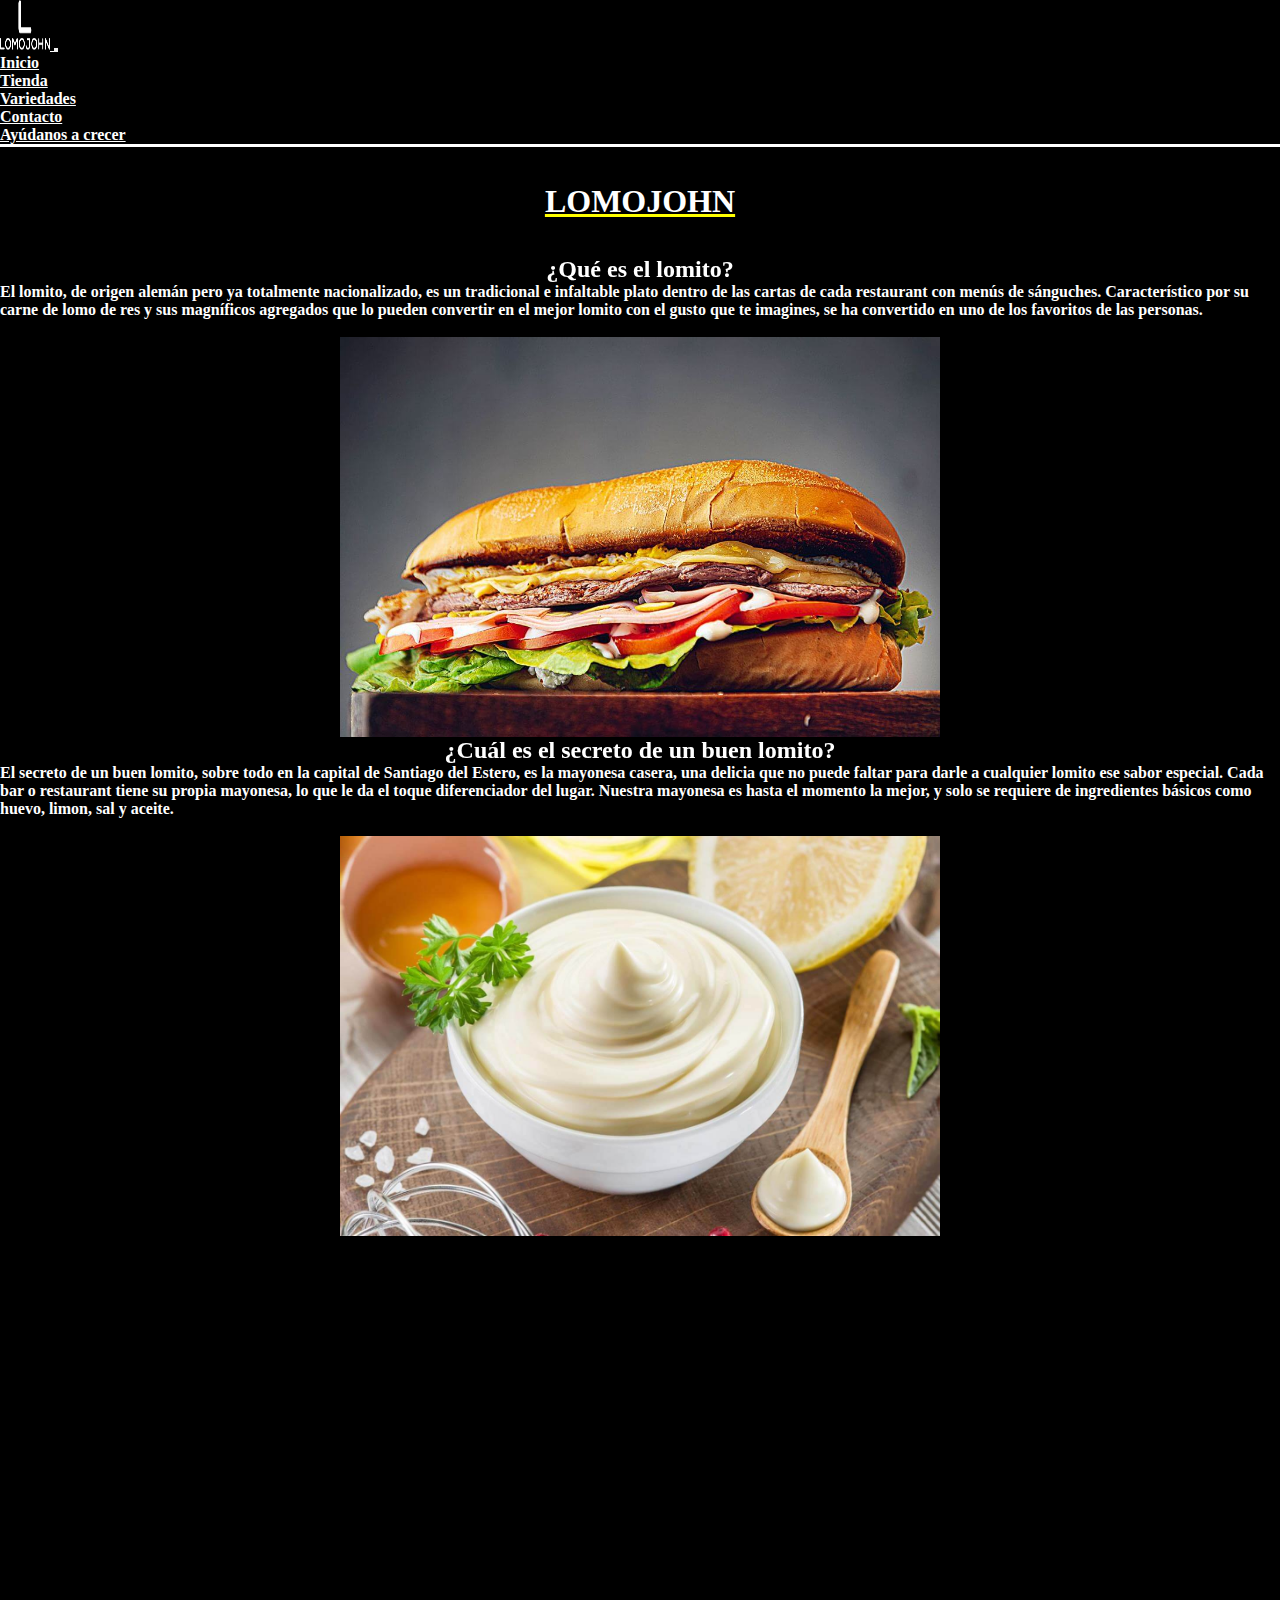
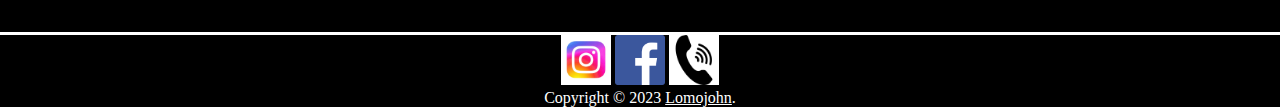
<file: index.html>
<!DOCTYPE html>
<html lang="en">

<head>
    <meta charset="UTF-8">
    <meta name="viewport" content="width=device-width, initial-scale=1.0">
    <title>Lomojohn</title>
    <meta name="description"
        content="Lomitos de la mejor calidad en Lomojohn. Origen del lomito y el secreto de su maravilloso sabor.">
    <link href="https://unpkg.com/aos@2.3.1/dist/aos.css" rel="stylesheet">
    <link href="https://cdn.jsdelivr.net/npm/bootstrap@5.3.1/dist/css/bootstrap.min.css" rel="stylesheet"
        integrity="sha384-4bw+/aepP/YC94hEpVNVgiZdgIC5+VKNBQNGCHeKRQN+PtmoHDEXuppvnDJzQIu9" crossorigin="anonymous">
    <link rel="shortcut icon" href="img/logo.png" type="image/x-icon">
    <link rel="stylesheet" href="./css/style.css">
</head>
<!-- Barra de navegacion -->

<body class="container-fluid">
    <header class="navbar navbar-expand-lg bg-body-tertiary" data-bs-theme="dark">
        <div class="container-fluid">
            <a class="navbar-brand" href="index.html">
                <img src="img/logo.png" alt="logo" class="logo">
            </a>
            <button class="navbar-toggler" type="button" data-bs-toggle="collapse" data-bs-target="#navbarNav"
                aria-controls="navbarNav" aria-expanded="false" aria-label="Toggle navigation">
                <span class="navbar-toggler-icon"></span>
            </button>
            <nav class="collapse navbar-collapse" id="navbarNav">
                <ul class="navbar-nav ms-auto fuentes">
                    <li class="nav-item">
                        <a class="nav-link active" aria-current="page" href="index.html">Inicio</a>
                    </li>
                    <li class="nav-item">
                        <a class="nav-link" href="html/tienda.html">Tienda</a>
                    </li>
                    <li class="nav-item">
                        <a class="nav-link" href="html/variedades.html">Variedades</a>
                    </li>
                    <li class="nav-item">
                        <a class="nav-link" href="html/contacto.html">Contacto</a>
                    </li>
                    <li class="nav-item">
                        <a class="nav-link" href="html/ayuda.html">Ayúdanos a crecer</a>
                    </li>
                </ul>
            </nav>
        </div>
    </header>
    <br><br>
    <h1>Lomojohn</h1>
    <br><br>
    <main>
        <h2 class="subPrinc" data-aos="flip-down" data-aos-duration="2000">¿Qué es el lomito?</h2>
        <p>El lomito, de origen alemán pero ya totalmente nacionalizado, es un tradicional e infaltable plato dentro de
            las cartas de cada restaurant con menús de sánguches. Característico por su carne de lomo de res y sus
            magníficos agregados que lo pueden convertir en el mejor lomito con el gusto que te imagines, se ha
            convertido en uno de los favoritos de las personas.</p>
        <br>
        <div class="imagenesInicio" data-aos="fade-down" data-aos-anchor-placement="top-bottom"
            data-aos-duration="2000">
            <img src="img/lomitook.jpg" alt="imagen de un lomito">
        </div>
        <h2 class="subPrinc" data-aos="flip-down" data-aos-duration="2000">¿Cuál es el secreto de un buen lomito?</h2>
        <p>El secreto de un buen lomito, sobre todo en la capital de Santiago del Estero, es la mayonesa casera, una
            delicia que no puede faltar para darle a cualquier lomito ese sabor especial. Cada bar o restaurant tiene su
            propia mayonesa, lo que le da el toque diferenciador del lugar. Nuestra mayonesa es hasta el momento la
            mejor, y solo se requiere de ingredientes básicos como huevo, limon, sal y aceite.</p>
        <br>
        <div class="imagenesInicio" data-aos="fade-down" data-aos-anchor-placement="top-bottom"
            data-aos-duration="2000">
            <img src="img/mayonesa-casera.jpg" alt="imagen de la mayonesa casera">
        </div>
        <h2 class="subPrinc" data-aos="flip-down" data-aos-duration="2000">¿Cómo se hace un lomito santiagueño?</h2>
        <br>
        <div class="imagenesInicio" data-aos="fade-down" data-aos-anchor-placement="top-bottom"
            data-aos-duration="2000">
            <iframe width="560" height="315" src="https://www.youtube.com/embed/csPC5udFhAI"
                title="YouTube video player" frameborder="0"
                allow="accelerometer; autoplay; clipboard-write; encrypted-media; gyroscope; picture-in-picture; web-share"
                allowfullscreen class="video" alt="video de cómo se hace un lomito"></iframe>
        </div>
    </main>
    <br><br>
    <footer>
        <ul>
            <li class="navegacion"><a href="https://instagram.com" target="_blank"><img src="./img/logoig.webp"
                        alt="logo de instagram" class="logo"></a></li>
            <li class="navegacion"><a href="https://facebook.com" target="_blank"><img src="./img/logofacebook.png"
                        alt="Logo de facebook" class="logo"></a></li>
            <li class="navegacion"><a href="html/contacto.html" target="_blank"><img src="./img/logocon.png"
                        alt="logo de telefono" class="logo logoCon"></a></li>
        </ul>
        <p>Copyright © 2023 <a href="https://lomojohn.vercel.app">Lomojohn</a>.</p>
    </footer>






    <script src="https://cdn.jsdelivr.net/npm/bootstrap@5.3.1/dist/js/bootstrap.bundle.min.js"
        integrity="sha384-HwwvtgBNo3bZJJLYd8oVXjrBZt8cqVSpeBNS5n7C8IVInixGAoxmnlMuBnhbgrkm" crossorigin="anonymous">
        </script>
    <script src="https://unpkg.com/aos@2.3.1/dist/aos.js"></script>
    <script>
        AOS.init();
    </script>
</body>

</html>
</file>
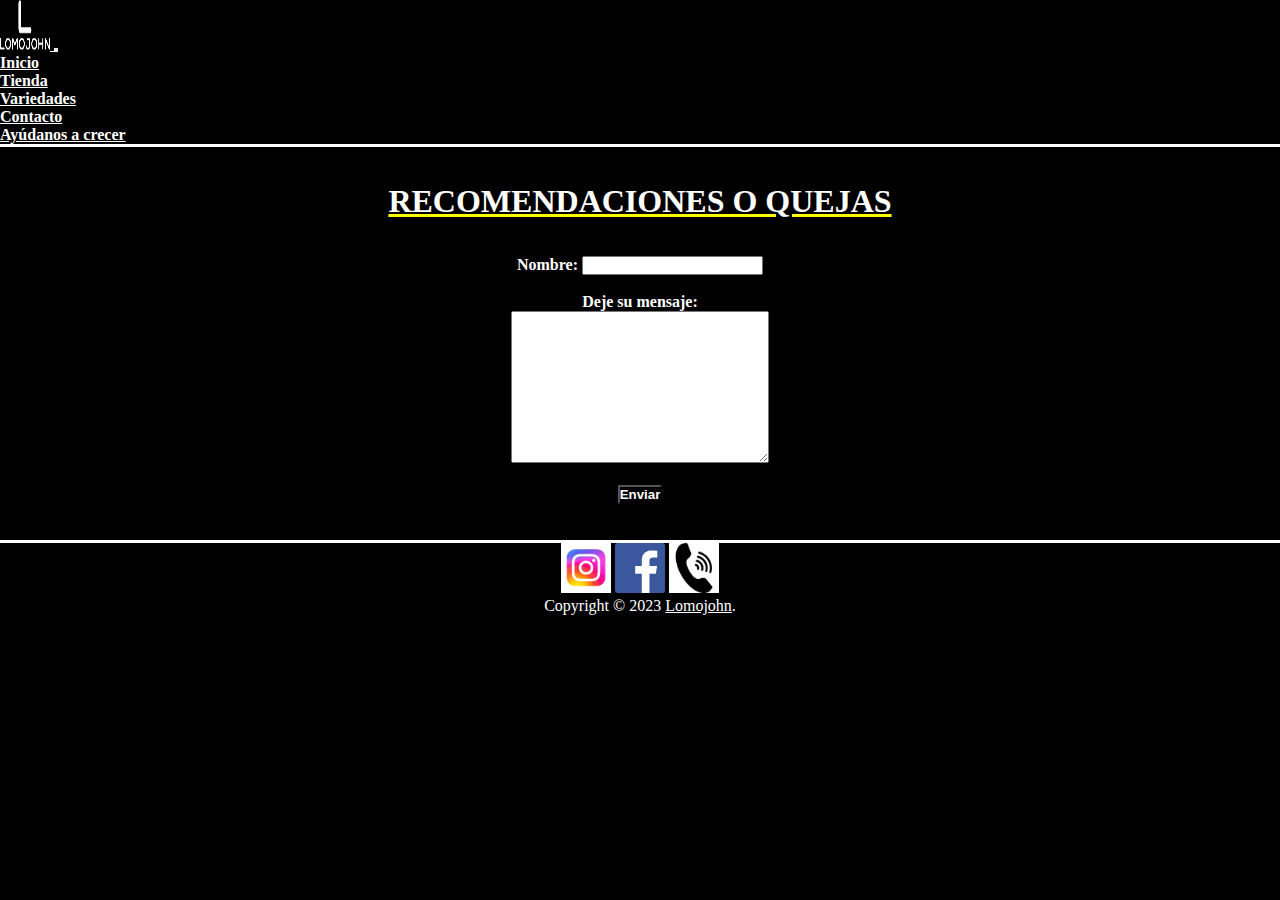
<file: html/ayuda.html>
<!DOCTYPE html>
<html lang="en">

<head>
    <meta charset="UTF-8">
    <meta name="viewport" content="width=device-width, initial-scale=1.0">
    <title>Lomojohn - Ayúdanos a crecer</title>
    <meta name="description" content="Lomitos de la mejor calidad">
    <meta name="description" content="Lomojohn">
    <meta name="description" content="Origen del lomito">
    <link href="https://cdn.jsdelivr.net/npm/bootstrap@5.3.1/dist/css/bootstrap.min.css" rel="stylesheet"
        integrity="sha384-4bw+/aepP/YC94hEpVNVgiZdgIC5+VKNBQNGCHeKRQN+PtmoHDEXuppvnDJzQIu9" crossorigin="anonymous">
    <link rel="shortcut icon" href="../img/logo.png" type="image/x-icon">
    <link rel="stylesheet" href="../css/style.css">
</head>

<body class="container-fluid">
    <header class="navbar navbar-expand-lg bg-body-tertiary" data-bs-theme="dark">
        <div class="container-fluid">
            <a class="navbar-brand" href="../index.html">
                <img src="../img/logo.png" alt="logo" class="logo">
            </a>
            <button class="navbar-toggler" type="button" data-bs-toggle="collapse" data-bs-target="#navbarNav"
                aria-controls="navbarNav" aria-expanded="false" aria-label="Toggle navigation">
                <span class="navbar-toggler-icon"></span>
            </button>
            <nav class="collapse navbar-collapse" id="navbarNav">
                <ul class="navbar-nav ms-auto fuentes">
                    <li class="nav-item">
                        <a class="nav-link" aria-current="page" href="../index.html">Inicio</a>
                    </li>
                    <li class="nav-item">
                        <a class="nav-link" href="tienda.html">Tienda</a>
                    </li>
                    <li class="nav-item">
                        <a class="nav-link" href="variedades.html">Variedades</a>
                    </li>
                    <li class="nav-item">
                        <a class="nav-link" href="contacto.html">Contacto</a>
                    </li>
                    <li class="nav-item">
                        <a class="nav-link active" href="ayuda.html">Ayúdanos a crecer</a>
                    </li>
                </ul>
            </nav>
        </div>
    </header>
    <br><br>
    <main>
        <h1>Recomendaciones o quejas</h1>
        <br><br>
        <form>
            <label for="nombre"> Nombre: </label>
            <input type="text" id="nombre">
            <br><br>
            <label for="mensaje">Deje su mensaje:</label>
            <br>
            <textarea name="" id="mensaje" cols="30" rows="10"></textarea>
            <br><br>
            <button class="botones">Enviar</button>



        </form>
    </main>
    <br><br>
    <footer>
        <ul>
            <li class="navegacion"><a href="https://instagram.com" target="_blank"><img src="../img/logoig.webp"
                        alt="logo de instagram" class="logo"></a></li>
            <li class="navegacion"><a href="https://facebook.com" target="_blank"><img src="../img/logofacebook.png"
                        alt="Logo de facebook" class="logo"></a></li>
            <li class="navegacion"><a href="contacto.html" target="_blank"><img src="../img/logocon.png"
                        alt="logo de telefono" class="logo logoCon"></a></li>
        </ul>
        <p>Copyright © 2023 <a href="https://lomojohn.vercel.app">Lomojohn</a>.</p>
    </footer>

    <script src="https://cdn.jsdelivr.net/npm/bootstrap@5.3.1/dist/js/bootstrap.bundle.min.js"
        integrity="sha384-HwwvtgBNo3bZJJLYd8oVXjrBZt8cqVSpeBNS5n7C8IVInixGAoxmnlMuBnhbgrkm" crossorigin="anonymous">
        </script>
</body>

</html>
</file>
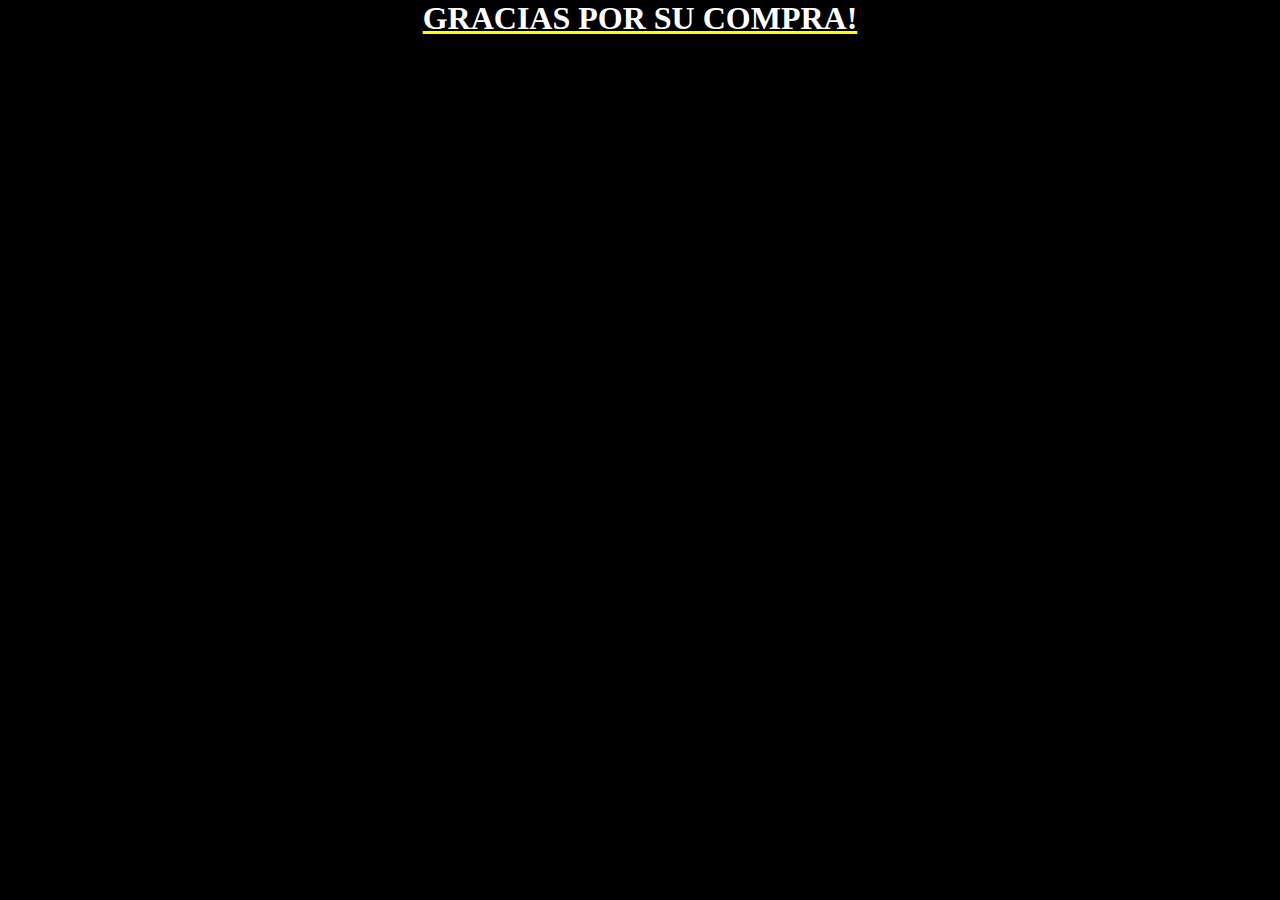
<file: html/compra.html>
<!DOCTYPE html>
<html lang="en">
<head>
    <meta charset="UTF-8">
    <meta name="viewport" content="width=device-width, initial-scale=1.0">
    <title>Pedido realizado</title>
    <link rel="stylesheet" href="../css/style.css">
</head>
<body>
    <h1>Gracias por su compra!</h1>
</body>
</html>
</file>
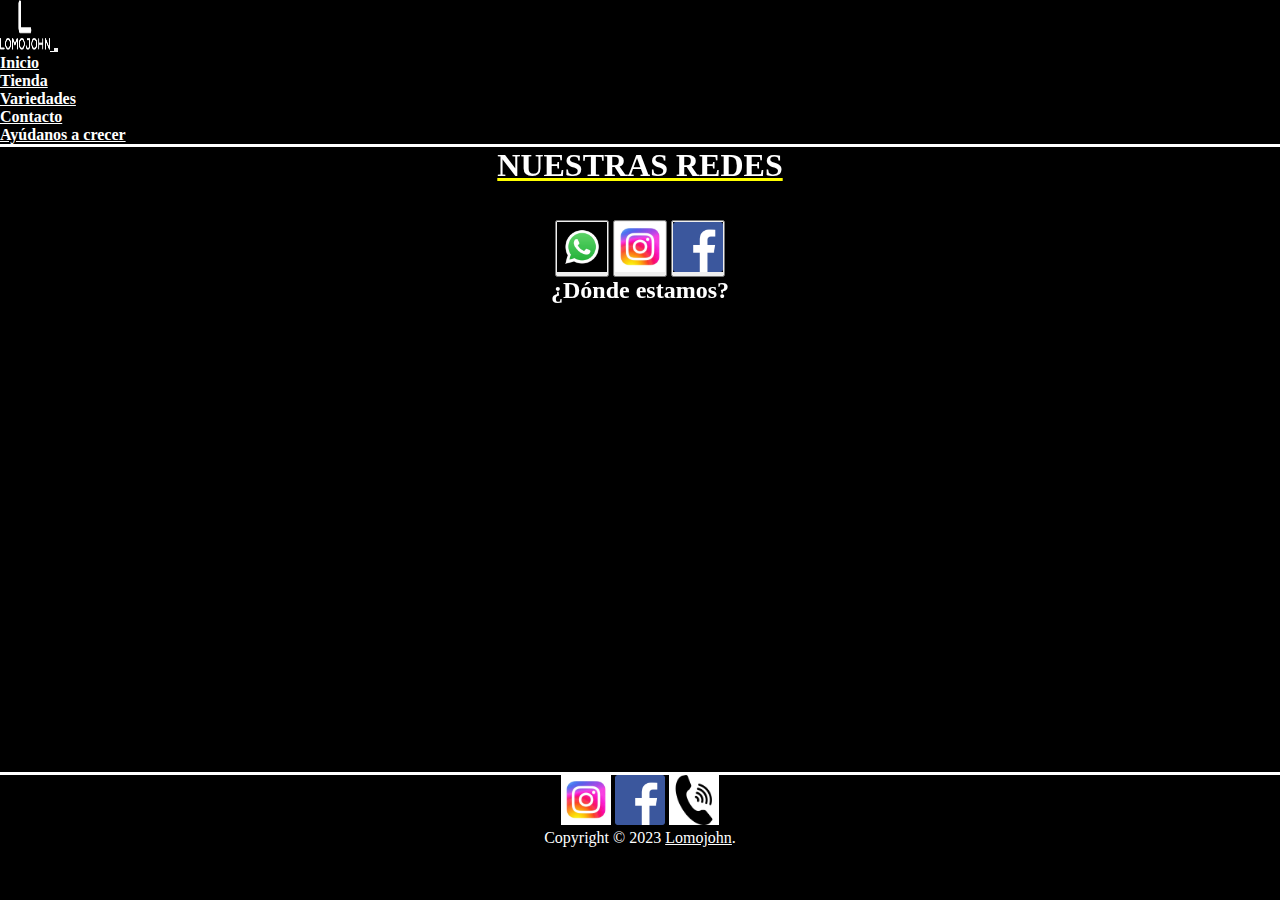
<file: html/contacto.html>
<!DOCTYPE html>
<html lang="en">

<head>
    <meta charset="UTF-8">
    <meta name="viewport" content="width=device-width, initial-scale=1.0">
    <title>Lomojohn - ¿Quiénes somos?</title>
    <meta name="description" content="Lomitos de la mejor calidad">
    <meta name="description" content="Lomojohn">
    <meta name="description" content="Origen del lomito">
    <link href="https://unpkg.com/aos@2.3.1/dist/aos.css" rel="stylesheet">
    <link href="https://cdn.jsdelivr.net/npm/bootstrap@5.3.1/dist/css/bootstrap.min.css" rel="stylesheet"
        integrity="sha384-4bw+/aepP/YC94hEpVNVgiZdgIC5+VKNBQNGCHeKRQN+PtmoHDEXuppvnDJzQIu9" crossorigin="anonymous">
    <link rel="shortcut icon" href="../img/logo.png" type="image/x-icon">
    <link rel="stylesheet" href="../css/style.css">
</head>

<body class="container-fluid">
    <header class="navbar navbar-expand-lg bg-body-tertiary" data-bs-theme="dark">
        <div class="container-fluid">
            <a class="navbar-brand" href="../index.html">
                <img src="../img/logo.png" alt="logo" class="logo">
            </a>
            <button class="navbar-toggler" type="button" data-bs-toggle="collapse" data-bs-target="#navbarNav"
                aria-controls="navbarNav" aria-expanded="false" aria-label="Toggle navigation">
                <span class="navbar-toggler-icon"></span>
            </button>
            <nav class="collapse navbar-collapse" id="navbarNav">
                <ul class="navbar-nav ms-auto fuentes">
                    <li class="nav-item">
                        <a class="nav-link" aria-current="page" href="../index.html">Inicio</a>
                    </li>
                    <li class="nav-item">
                        <a class="nav-link" href="tienda.html">Tienda</a>
                    </li>
                    <li class="nav-item">
                        <a class="nav-link" href="variedades.html">Variedades</a>
                    </li>
                    <li class="nav-item">
                        <a class="nav-link active" href="contacto.html">Contacto</a>
                    </li>
                    <li class="nav-item">
                        <a class="nav-link" href="ayuda.html">Ayúdanos a crecer</a>
                    </li>
                </ul>
            </nav>
        </div>
    </header>
    <main>
        <h1 data-aos="flip-down">Nuestras redes</h1>
        <br><br>
        <div class="redes">
            <ul>
                <li class="navegacion">
                    <button>
                        <a href="https://web.whatsapp.com/" target="_blank"><img src="../img/logowpp.jpg"
                                alt="logo de whatsapp" class="logo"></a>
                    </button>
                </li>
                <li class="navegacion">
                    <button>
                        <a href="https://instagram.com" target="_blank"><img src="../img/logoig.webp"
                                alt="logo de instagram" class="logo"></a>
                </li>
                </button>
                </li>
                <li class="navegacion">
                    <button>
                        <a href="https://facebook.com" target="_blank"><img src="../img/logofacebook.png"
                                alt="Logo de facebook" class="logo"></a>
                    </button>
                </li>
            </ul>
        </div>
        <h2 class="subPrinc" data-aos="flip-down">¿Dónde estamos?</h2>
        <br>
        <div class="imagenesInicio" data-aos="flip-down" data-aos-duration="1500">
            <iframe
                src="https://www.google.com/maps/embed?pb=!1m17!1m12!1m3!1d14121.768707690875!2d-64.25092478780516!3d-27.76534655305076!2m3!1f0!2f0!3f0!3m2!1i1024!2i768!4f13.1!3m2!1m1!2zMjfCsDQ1JzM0LjAiUyA2NMKwMTQnNDkuMSJX!5e0!3m2!1ses!2sar!4v1689384443164!5m2!1ses!2sar"
                width="600" height="450" style="border:0;" allowfullscreen="" loading="lazy"
                referrerpolicy="no-referrer-when-downgrade" class="video"></iframe>
        </div>
    </main>
    <footer>
        <ul>
            <li class="navegacion"><a href="https://instagram.com" target="_blank"><img src="../img/logoig.webp"
                        alt="logo de instagram" class="logo"></a></li>
            <li class="navegacion"><a href="https://facebook.com" target="_blank"><img src="../img/logofacebook.png"
                        alt="Logo de facebook" class="logo"></a></li>
            <li class="navegacion"><a href="contacto.html" target="_blank"><img src="../img/logocon.png"
                        alt="logo de telefono" class="logo logoCon"></a></li>
        </ul>
        <p>Copyright © 2023 <a href="https://lomojohn.vercel.app">Lomojohn</a>.</p>
    </footer>

    <script src="https://cdn.jsdelivr.net/npm/bootstrap@5.3.1/dist/js/bootstrap.bundle.min.js"
        integrity="sha384-HwwvtgBNo3bZJJLYd8oVXjrBZt8cqVSpeBNS5n7C8IVInixGAoxmnlMuBnhbgrkm" crossorigin="anonymous">
        </script>
    <script src="https://unpkg.com/aos@2.3.1/dist/aos.js"></script>
    <script>
        AOS.init();
    </script>
</body>

</html>
</file>
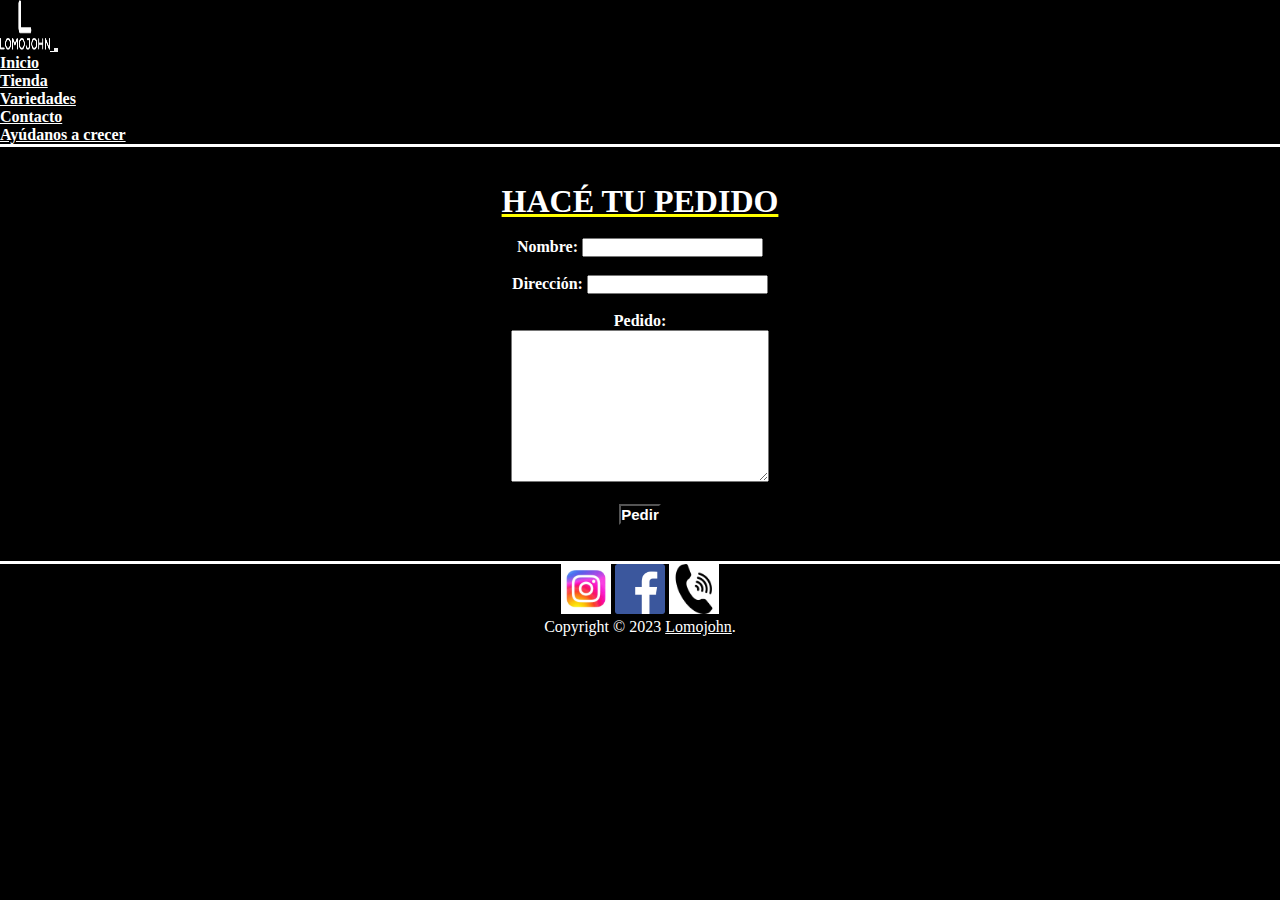
<file: html/tienda.html>
<!DOCTYPE html>
<html lang="en">

<head>
    <meta charset="UTF-8">
    <meta name="viewport" content="width=device-width, initial-scale=1.0">
    <title>Tienda Lomojohn</title>
    <meta name="description" content="Lomitos de la mejor calidad">
    <meta name="description" content="Lomito criollo, lomito con roquefort, lomito especial, Lomojohn">
    <link href="https://cdn.jsdelivr.net/npm/bootstrap@5.3.1/dist/css/bootstrap.min.css" rel="stylesheet"
        integrity="sha384-4bw+/aepP/YC94hEpVNVgiZdgIC5+VKNBQNGCHeKRQN+PtmoHDEXuppvnDJzQIu9" crossorigin="anonymous">
    <link rel="shortcut icon" href="../img/logo.png" type="image/x-icon">
    <link rel="stylesheet" href="../css/style.css">
</head>

<body class="container-fluid">
    <header class="navbar navbar-expand-lg bg-body-tertiary" data-bs-theme="dark">
        <div class="container-fluid">
            <a class="navbar-brand" href="../index.html">
                <img src="../img/logo.png" alt="logo" class="logo">
            </a>
            <button class="navbar-toggler" type="button" data-bs-toggle="collapse" data-bs-target="#navbarNav"
                aria-controls="navbarNav" aria-expanded="false" aria-label="Toggle navigation">
                <span class="navbar-toggler-icon"></span>
            </button>
            <nav class="collapse navbar-collapse" id="navbarNav">
                <ul class="navbar-nav ms-auto fuentes">
                    <li class="nav-item">
                        <a class="nav-link" aria-current="page" href="../index.html">Inicio</a>
                    </li>
                    <li class="nav-item">
                        <a class="nav-link active" href="tienda.html">Tienda</a>
                    </li>
                    <li class="nav-item">
                        <a class="nav-link" href="variedades.html">Variedades</a>
                    </li>
                    <li class="nav-item">
                        <a class="nav-link" href="contacto.html">Contacto</a>
                    </li>
                    <li class="nav-item">
                        <a class="nav-link" href="ayuda.html">Ayúdanos a crecer</a>
                    </li>
                </ul>
            </nav>
        </div>
    </header>
    <br><br>
    <main>
        <h1>Hacé tu pedido</h2>
            <br>
            <form>
                <label for="nombre"> Nombre: </label>
                <input type="text" id="nombre" class="formulario">
                <br><br>
                <label for="direccion">Dirección: </label>
                <input type="text" id="direccion" class="formulario">
                <br><br>
                <label for="mensaje">Pedido:</label>
                <br>
                <textarea name="" id="mensaje" cols="30" rows="10"></textarea>
                <br><br>
                <button class="botones"><a href="compra.html" class="button">Pedir</a></button>
            </form>
    </main>
    <br><br>
    <footer>
        <ul>
            <li class="navegacion"><a href="https://instagram.com" target="_blank"><img src="../img/logoig.webp"
                        alt="logo de instagram" class="logo"></a></li>
            <li class="navegacion"><a href="https://facebook.com" target="_blank"><img src="../img/logofacebook.png"
                        alt="Logo de facebook" class="logo"></a></li>
            <li class="navegacion"><a href="contacto.html" target="_blank"><img src="../img/logocon.png"
                        alt="logo de telefono" class="logo logoCon"></a></li>
        </ul>
        <p>Copyright © 2023 <a href="https://lomojohn.vercel.app">Lomojohn</a>.</p>
    </footer>

    <script src="https://cdn.jsdelivr.net/npm/bootstrap@5.3.1/dist/js/bootstrap.bundle.min.js"
        integrity="sha384-HwwvtgBNo3bZJJLYd8oVXjrBZt8cqVSpeBNS5n7C8IVInixGAoxmnlMuBnhbgrkm" crossorigin="anonymous">
        </script>
</body>

</html>
</file>
<file: css/style.css>
/* General */
@import url("https://fonts.googleapis.com/css2?family=Raleway:ital,wght@1,700&display=swap");
* {
  margin: 0;
  padding: 0;
}

header {
  font-weight: bold;
  color: white;
  border-bottom: white solid;
}

h1 {
  color: white;
  text-align: center;
  text-transform: uppercase;
  font-size: 2rem;
  font-weight: bolder;
  text-decoration: underline solid yellow;
}

.subPrinc {
  text-align: center;
  color: white;
}

.descLomo {
  color: white;
  font-weight: bold;
}

.descLomo h3 {
  text-decoration: underline solid black;
}

.descLomos {
  color: white;
  font-weight: bold;
}

.descLomos h3 {
  text-decoration: underline solid black;
}

.mensajeImp {
  color: white;
  text-align: center;
  font-size: 1.5rem;
}

.imagenesInicio {
  display: flex;
  justify-content: center;
}

img {
  height: 400px;
  width: 600px;
}

.logo {
  background-color: black;
  width: 50px;
  height: 50px;
}

.logoCon {
  background-color: white;
  width: 50px;
  height: 50px;
}

.navegacion {
  display: inline-block;
}

a {
  color: white;
}

.redes {
  display: flex;
  justify-content: center;
}

.button {
  font-size: 15px;
  text-decoration: underline;
}

.botones {
  background-color: black;
  color: white;
  font-weight: bold;
  text-decoration: none;
}

.botones a {
  color: white;
  text-decoration: none;
  font-weight: bold;
}

.btnAqui {
  color: white;
  text-decoration: underline solid white;
}

footer {
  color: white;
  background-color: black;
  text-align: center;
  border-top: solid white;
}

.navegacion .logo:hover {
  width: 60px;
  height: 60px;
  transition: 1s;
}

@media (max-width: 680px) {
  img {
    width: 90%;
    height: 300px;
  }
  .video {
    width: 100%;
  }
}
@media (min-width: 470px) and (max-width: 680px) {
  img {
    height: 400px;
  }
}
@media (min-width: 921px) {
  .descLomo {
    color: white;
    background-color: black;
  }
}
@media (min-width: 700px) {
  .descLomos {
    color: white;
    background-color: black;
  }
}
body {
  background-color: black;
  align-items: center;
}

main {
  color: white;
  font-weight: bolder;
}

form {
  text-align: center;
}

/*# sourceMappingURL=style.css.map */
</file>
